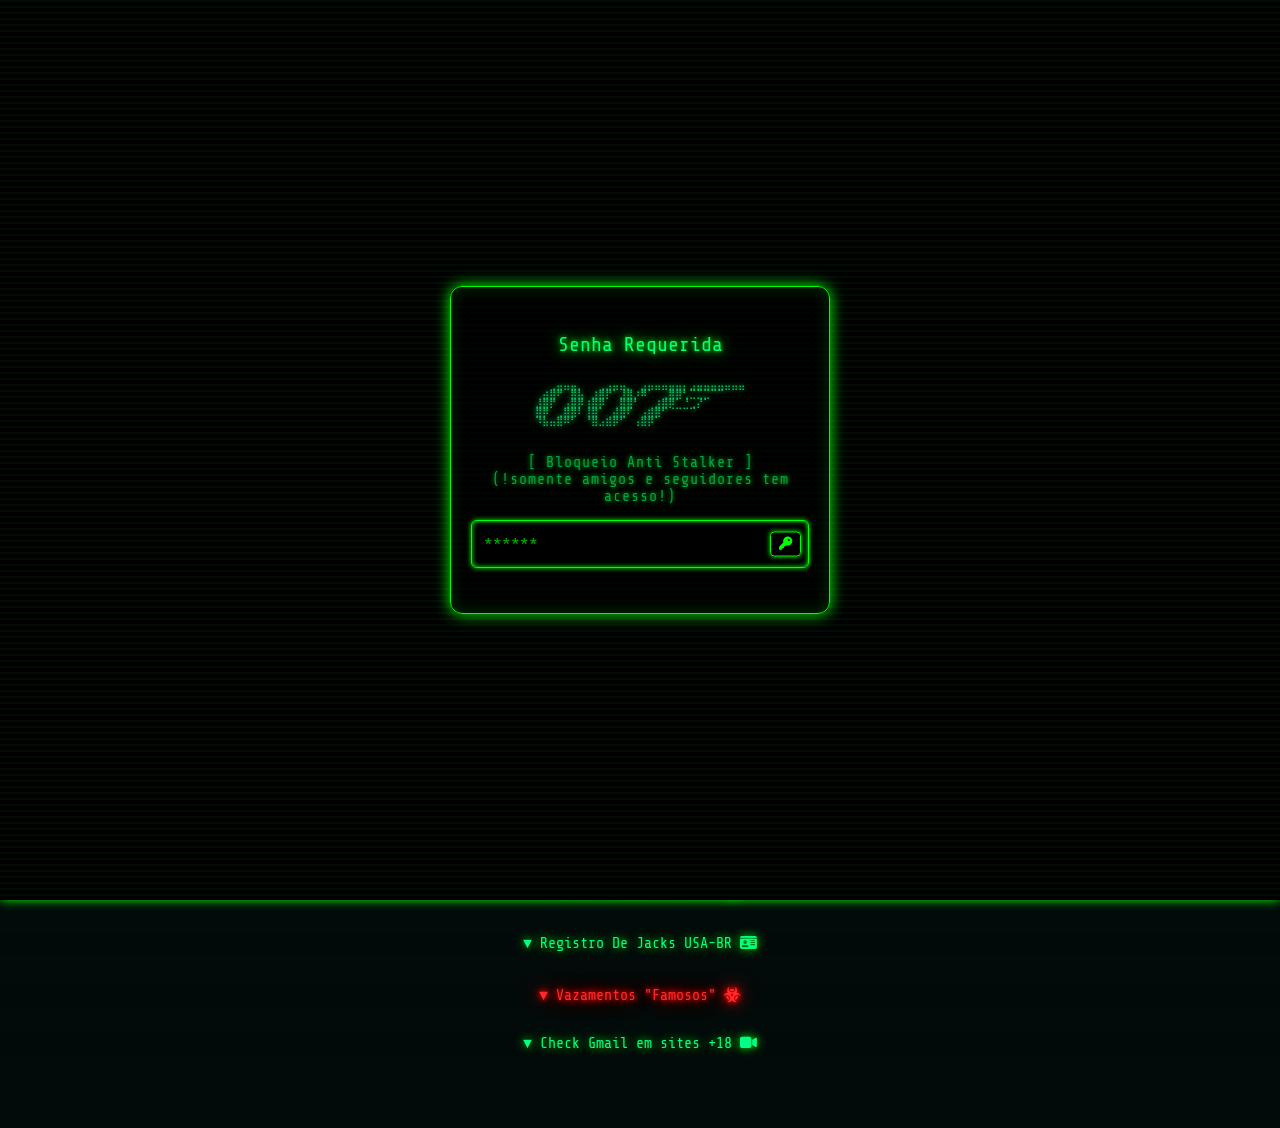
<file: index.html>
<!DOCTYPE html>
<html lang="pt-BR">
<head>
   <meta charset="UTF-8">
    <meta name="viewport" content="width=device-width, initial-scale=1.0">
     <title>Olho De Deus - SOCMINT</title>
      <link rel="stylesheet" href="style.css">
       <link href="https://fonts.googleapis.com/css2?family=Share+Tech+Mono&display=swap" rel="stylesheet">
        <link rel="stylesheet" href="https://cdnjs.cloudflare.com/ajax/libs/font-awesome/6.5.0/css/all.min.css">
       <link rel="icon" type="image/png" href="eye.png">
     <link rel="shortcut icon" href="eye.png">
    <link rel="apple-touch-icon" href="eye.png"> 
</head>
<body>

<!-- TELA DE ACESSO -->
<div id="lockScreen">
  <div class="lock-box">
    <h1 class="lock-title">Senha Requerida</h1>
    <div class="lock-ascii">
     <pre>
⠀⠀⢀⣤⣤⣤⡀⠀⠀⢀⣠⣤⣤⡀⠀⣠⣤⣤⣤⣤⣤⡄⣠⣤⣤⣤⣤⣤⣤⣤
⠀⣴⣿⠟⠀⣿⣧⠀⣰⣿⡟⠁⣸⣿⡰⠿⠁⠀⢀⣿⣿⢃⣉⣉⣉⠉⠉⠀⠀⠀
⣸⣿⡟⠀⢠⣿⡿⢰⣿⡿⠀⠀⣿⣿⠃⠀⠀⣰⣿⡿⠁⠘⢀⡜⠁⠀⠀⠀⠀⠀
⣿⡿⠀⢀⣿⣿⠇⢸⣿⠁⠀⣼⣿⠏⠀⢠⣾⣿⠋⠈⠉⠉⠉⠀⠀⠀⠀⠀⠀⠀
⠹⣧⣤⣿⠿⠃⠀⠘⣿⣠⣾⡿⠋⠀⢠⣿⡿⠁⠀⠀⠀⠀⠀⠀⠀⠀⠀⠀⠀⠀
     </pre>
   </div>
     
     <p class="lock-subtitle">
       [ Bloqueio Anti Stalker ]
        <br>
       (!somente amigos e seguidores tem acesso!)
     </p>    
    <div class="input-wrapper lock-input">
      <input type="password" id="accessKey" placeholder="******">

      <button class="enter-btn" onclick="unlockPage()">
        <i class="fa-solid fa-key"></i>
      </button>
    </div>

    <p id="errorText"></p>

  </div>
</div>

<div class="container">
 <div class="cloud"></div>
</div>
<br>
   
<div class="top-bar">
  <div class="scroll-wrapper">
    <div id="scrollText">
      <span>
        Pois não há nada oculto que não venha a ser revelado, nem nada oculto que não venha a ser conhecido e trazido à luz Lucas 8-17
      </span>
      <span>
        Pois não há nada oculto que não venha a ser revelado,nem nada oculto que não venha a ser conhecido e trazido à luz Lucas 8-17
      </span>
    </div>
  </div>
</div>

<div class="eye-container">
   <div class="eye">
    <div class="scan-line"></div>
     <div class="iris"></div>
    <div class="pupil"></div>
   <div class="eyelid"></div>
</div>
</div>

<div class="scan-text">[ 𝛂 עין אלוהים Ω ]</div>

<div class="btn-container">
<button class="btn-matrix" onclick="scanRJ()" style="font-size:15px; border-radius:15px; width:80%;">☞  Leia Antes  ☜</button>
</div>

<div id="resultadoRJ" style="display:none; margin-top:20px;"></div>

<h1 class="accordion-title">
   ▼ Atlas Mundo Br Rj <i class="fa-solid fa-globe"></i>
</h1>
<div class="accordion-content">
  
<div class="btn-container">

  <a href="https://www.rj.gov.br/transparencia/" class="btn-matrix">
    Portal Transparência&nbsp;<i class="fa-solid fa-scale-balanced"></i>
  </a>

  <a href="https://conexis.org.br/numeros/mapa-de-antenas/" class="btn-matrix">
    Mapa Das Operadoras Br&nbsp;<i class="fa-solid fa-tower-cell"></i>
  </a>

  <a href="https://servicos.pc.sc.gov.br/antena/?t=e&d=YW50ZW5hIGphcHVpYmEmQGVyYiZALTIyLjk3NjY2NyZALTQ0LjI5Njk0NCZAMjEwJkAxMjAmQDE4MDA-" 
     class="btn-matrix"
     rel="noopener noreferrer"
     target="_blank">
     Mapeamento Antenas 5G PCSC&nbsp;<i class="fa-solid fa-satellite-dish"></i>
  </a>

  <a href="https://mxtoolbox.com/DNSLookup.aspx" class="btn-matrix">
    DNS Lookup&nbsp;<i class="fa-solid fa-network-wired"></i>
  </a>

  <a href="https://ahrefs.com/backlink-checker?utm_source=chatgpt.com" class="btn-matrix">
    Links Ancorados&nbsp;<i class="fa-solid fa-link"></i>
  </a>
   
  <a href="https://www.siteconfiavel.com.br/" class="btn-matrix">
    Verifica Sites&nbsp;<i class="fa-solid fa-shield-halved"></i>
  </a>

  <a href="https://pro.similarweb.com/#/digitalsuite/websiteanalysis/home" class="btn-matrix">
    Verifica Web&nbsp;<i class="fa-solid fa-chart-line"></i>
  </a>

  <a href="https://cybdetective.com/osintmap/" class="btn-matrix">
    Cyber Global&nbsp;<i class="fa-solid fa-globe"></i>
  </a>

  <a href="https://www.google.com/maps/d/u/0/viewer?mid=1lnMoFlzrZEwwlsqdNuPDPUtnoIUGBbU&g_ep=CAESCjExLjEyMC4xMDIYACDdYioSLDQ3MDc1OTE1LDQ3MDg0MzkzQgJCUg%3D%3D&shorturl=1&ll=-22.93721881592617%2C-43.16550334581837&z=13" class="btn-red">
    Mapa Das Facções&nbsp;<i class="fa-solid fa-triangle-exclamation"></i>
  </a>

</div>
   
</div>
   
<ul class="links">

<h1 class="accordion-title">
   ▼ Buscadores Universais <i class="fa-solid fa-magnifying-glass"></i>
</h1>
<div class="accordion-content">
<li>
<a class="matrix-btn" href="https://donodozap.com/" target="_blank">
<i class="fa-solid fa-user"></i>&nbsp;Dono Do Zap &nbsp;<i class="fa-brands fa-whatsapp"></i>
</a>
</li>
   
<!--caixa zap-->
<div class="input-wrapper">
  <input type="text" id="userWhats" placeholder="(ex: 5599999999999)">
  <button class="enter-btn" onclick="buscarWhats()"><i class="fa-brands fa-whatsapp"></i>&nbsp;enviar</button>
</div>
   
<!-- T.ME INTEXT -->
<div class="input-wrapper" style="margin-top:8px;">
  <input type="text" id="tmeIntext" placeholder="Busque no telegram">
  <button class="enter-btn" onclick="buscarTmeIntext()" 
     style="border:none ;">
    <i class="fa-solid fa-magnifying-glass"></i>&nbsp;<i class="fa-brands fa-telegram"></i>
  </button>
</div>

<!--caixa spotify-->
<div class="input-wrapper" style="margin-top:8px;">
  <input type="text" id="userSpotify" placeholder="user spotify">
  <button class="enter-btn" onclick="buscarSpotify()"><i class="fa-brands fa-spotify"></i>&nbsp;Espace</button>
</div>

<!--caixa pinterest-->
<div class="input-wrapper" style="margin-top:8px;">
  <input type="text" id="userPinterest" placeholder="user pinterest">
  <button class="enter-btn" onclick="buscarPinterest()"><i class="fa-brands fa-pinterest"></i>&nbsp;Alt</button>
</div>

<div class="box">
  <div class="input-wrapper" style="margin-top:8px;">
    <input type="text" id="usernameInput" placeholder="user insta = threads">
    <button class="enter-btn" id="enterBtn"><i class="fa-brands fa-threads"></i>&nbsp;Esc</button>
  </div>
</div>
   
<!--1. BLOCO: Username MULTIPLATAFORMA-->
<div class="input-wrapper" style="margin-top:8px;">
  <input type="text" id="userMulti" placeholder="multi busca">
  <button class="enter-btn" onclick="buscarMulti()">
     <i class="fa-brands fa-tiktok"></i>&nbsp;
      <i class="fa-brands fa-reddit"></i>&nbsp;
       <i class="fa-brands fa-youtube"></i>&nbsp;
     <i class="fa-brands fa-snapchat"></i>
  </button>
</div>
    
<!--3. BLOCO: Enumeração de Email-->
<div class="input-wrapper" style="margin-top:8px;">
  <input type="text" id="userEmailEnum" placeholder="Username → gmail">
  <button class="enter-btn" onclick="buscarEmail()"><i class="fa-solid fa-gmail"></i>&nbsp;<i class="fa-solid fa-magnifying-glass"></i></button>
</div>

<!--4. BLOCO: Número OSINT (Google + Zap)-->
<div class="input-wrapper" style="margin-top:8px;">
  <input type="text" id="userNumber" placeholder="+55 Numero vazado">
  <button class="enter-btn" onclick="buscarNumero()"><i class="fa-solid fa-phone"></i>&nbsp;<i class="fa-solid fa-info"></i>&nbsp;</button>
</div>

<p style="margin-top:10px; font-size:12px; color:#aaa;">
  Buscadores instagram
 <br>
 ( digite o usuario a ser analisado ) 
</p>
   
<!-- Picnob -->
<div class="input-wrapper" style="margin-top:8px;">
  <input type="text" id="picnobInput" placeholder="ver perfil em anonimato">
  <button class="enter-btn" id="picnobBtn">
    <i class="fa-brands fa-instagram"></i>&nbsp;Picnob
  </button>
</div>

<!-- Imginn -->
<div class="input-wrapper" style="margin-top:8px;">
  <input type="text" id="imginnInput" placeholder="usuário do insta (sem @)">
  <button class="enter-btn" id="imginnBtn">
    <i class="fa-brands fa-instagram"></i>&nbsp;Imginn
  </button>
</div>

<!-- Dumpor -->
<div class="input-wrapper" style="margin-top:8px;">
  <input type="text" id="dumporInput" placeholder="usuário do insta (sem @)">
  <button class="enter-btn" id="dumporBtn">
    <i class="fa-brands fa-instagram"></i>&nbsp;Dumpor
  </button>
</div>

<!-- Inflact -->
<div class="input-wrapper" style="margin-top:8px;">
  <input type="text" id="inflactInput" placeholder="usuário do insta (sem @)">
  <button class="enter-btn" id="inflactBtn">
    <i class="fa-brands fa-instagram"></i>&nbsp;Inflact
  </button>
</div>
   
<!--marcados insta-->
<div class="input-wrapper" style="margin-top:8px;">
  <input type="text" id="searchInput" placeholder="insta user = marcado ">
  <button class="enter-btn" id="searchBtn"><i class="fa-brands fa-instagram"></i>&nbsp;Tab</button>
</div>

<!-- curtido pelo user-->
<div class="input-wrapper" style="margin-top:8px;">
  <input type="text" id="userInput" placeholder="curtido pelo user">
  <button class="enter-btn" onclick="buscar()"><i class="fa-brands fa-instagram"></i>&nbsp;Enter</button>
</div>

<!--caixa x apagdos-->
<div class="input-wrapper" style="margin-top:8px;">
  <input type="text" id="archiveInput" placeholder="X user Post Apagado">
  <button class="enter-btn" id="archiveBtn"><i class="fa-brands fa-x-twitter"></i>&nbsp;Ctrl</button>
</div>

<!-- FACEBOOK PEOPLE SEARCH -->
<div class="input-wrapper" style="margin-top:8px;">
  <input type="text" id="userFacebook" placeholder="Nome Facebook">
  <button class="enter-btn" onclick="buscarFacebook()">
    <i class="fa-brands fa-facebook"></i>&nbsp;Enter
  </button>
</div>

<div class="input-wrapper" style="margin-top:8px;">
  <input type="text" id="userMacon" placeholder="Nome + Maçonaria">
  <button class="enter-btn" onclick="buscarMacon()">
  <i class="fa-solid fa-compass"></i>
  </button>
</div>

<div class="input-wrapper" style="margin-top:8px;">
  <input type="text" id="userProcesso" placeholder="Processos/justiça">
  <button class="enter-btn" onclick="buscarProcessos()">
    <i class="fa-solid fa-scale-balanced"></i>
  </button>
</div>

<div class="input-wrapper">
  <input type="text" id="reclameAqui" placeholder="Nome Reclame Aqui" style="margin-top:8px;"> 
  <button class="enter-btn" onclick="buscarReclameAqui()"> ☢ </button>
</div>

<li>
<a class="matrix-btn icon-btn" style="margin-top:5px;"
href="http://bvsg.org/index.html"
target="_blank">

<i class="fa fa-search"></i>
 Bing vs Google
<i class="fa-brands fa-google"></i>
</a>
</li>
   
<li>
<a class="matrix-btn icon-btn" style="margin-top:5px;" 
href="https://cryptoid.com.br/criptografia-identificacao-digital-id-biometria/essse-sera-mesmo-o-maior-vazamentos-de-dados-pessoais-do-brasil/"
target="_blank">

<i class="fa fa-search"></i>
 Vazamentos SUS #01
<i class="fa-solid fa-user-secret"></i>
</a>
</li>

<li>
<a class="matrix-btn" href="https://behindtheemail.com/" target="_blank" style="margin-top:5px;">
<i class="fa-solid fa-eye"></i>&nbsp;Varredura Gmail&nbsp;<i class="fa-brands fa-google"></i>
</a>
</li>
   
<li>
<a class="matrix-btn" href="https://haveibeenpwned.com/" target="_blank" style="margin-top:5px;">
<i class="fa-solid fa-envelope"></i>&nbsp;Vazamentos #02&nbsp;<i class="fa-solid fa-key"></i>
</a>
</li>

<li>
<a class="matrix-btn" href="https://epieos.com/" target="_blank" style="margin-top:5px;">
<i class="fa-solid fa-info"></i>&nbsp; Id Foto Maps&nbsp;<i class="fa-brands fa-google"></i>
</a>
</li>

<li>
<a class="matrix-btn" href="https://whatsmyname.app/" target="_blank" style="margin-top:5px;">
?WhAtS My NaMe? 
</a>
</li>
   
<li>
<a class="matrix-btn" href="https://cnpja.com/" target="_blank" style="margin-top:5px;">
<i class="fas fa-map-marker-alt"></i>&nbsp;CNPJ Dados&nbsp;<i class="fa fa-book"></i>
</a>
</li>

<li>
<a class="matrix-btn" href="https://calculetudo.com.br/local_consulta_ddd" target="_blank" style="margin-top:5px;">
<i class="fas fa-map-marker-alt"></i>&nbsp;Consulta DDD&nbsp;<i class="fa fa-phone"></i>
</a>
</li>

<!-- BADOO - Ícone de Coração (estilo dating) -->
<div class="input-wrapper" style="margin-top:10px;">
  <input type="text" id="userBadoo" placeholder="badoo global">
  <button class="enter-btn" onclick="buscarBadoo()" 
          style="border: none;">
    <i class="fa-solid fa-heart fa-lg"></i>
  </button>
</div>

<!-- HORNET - Ícone de Abelha -->
<div class="input-wrapper" style="margin-top:8px;">
  <input type="text" id="userHornet" placeholder="vale global">
  <button class="enter-btn" onclick="buscarHornet()" 
          style="border: none;">
    <i class="fab fa-forumbee"></i>
  </button>
</div>

<!-- GAROTOS COM LOCAL -->
<div class="input-wrapper" style="margin-top:8px;">
  <input type="text" id="garotosComLocal" placeholder="Ele da golpe? ">
  <button class="enter-btn" onclick="buscarGarotosComLocal()"
          style="border: none;">
    <i class="fa-solid fa-ban"></i>
  </button>
</div>

<!-- GAROTAS COM LOCAL -->
<div class="input-wrapper" style="margin-top:8px;">
  <input type="text" id="garotasComLocal" placeholder="Ela da golpe?">
  <button class="enter-btn" onclick="buscarGarotasComLocal()"
          style="border: none;">
    <i class="fa-solid fa-ban"></i>
  </button>
</div>

<!-- FATALMODEL - GAROTOS -->
<div class="input-wrapper" style="margin-top:8px;">
  <input type="text" id="fatalmodelGarotos" placeholder="Ele é famosinho?">
  <button class="enter-btn" onclick="buscarFatalmodelGarotos()"
          style="border: none;">
    <i class="fa-solid fa-ban"></i>
  </button>
</div>

<!-- FATALMODEL - GAROTAS -->
<div class="input-wrapper" style="margin-top:8px;">
  <input type="text" id="fatalmodelGarotas" placeholder="Ela é famosinha?">
  <button class="enter-btn" onclick="buscarFatalmodelGarotas()"
          style="border: none;">
    <i class="fa-solid fa-ban"></i>
  </button>
</div>
</div>

<!-- ==================== FACEBOOK SEGUINDO ==================== -->
<h1 class="accordion-title" style="margin-top:15px; color:#1877f2;">
   ▼ Ver Oque a Pessoa Segue <i class="fa-brands fa-facebook"></i>
</h1>
<div class="accordion-content">

  <div class="input-wrapper" style="margin-top:8px;">
    <input type="text" id="fbLinkInput" placeholder="link do perfil">
    <button class="enter-btn" onclick="abrirSeguindoFacebook()">
      <i class="fa-solid fa-eye"></i>&nbsp;Enter
    </button>
  </div>

  <p style="font-size:13px; color:#aaa; margin-top:10px;">
    Para celular só funciona com facebook desintalado e logado no navegdor
  </p>
</div>
   
<h1 class="accordion-title">
   ▼ Busca Reversa Imagem <i class="fa-solid fa-image"></i>
</h1>
<div class="accordion-content">
<h1>└─▼ Sites</h1>

<li>
<a class="matrix-btn" href="https://tineye.com/" target="_blank">
<i class="fa-solid fa-robot"></i> &nbsp;Onde Foi Postado 1&nbsp;<i class="fa-solid fa-images"></i>
</a>
</li>

<li>
<a class="matrix-btn" href="https://picarta.ai/" target="_blank" style="margin-top:5px;">
<i class="fa-solid fa-robot"></i> &nbsp;Geolocalização IA&nbsp;<i class="fa-solid fa-images"></i>
</a>
</li>
   
<li>
<a class="matrix-btn" href="https://yandex.com/images/" target="_blank" style="margin-top:5px;">
<i class="fa-solid fa-magnifying-glass"></i> &nbsp;Yandex Images &nbsp;<i class="fa-solid fa-images"></i>
</a>
</li>

<li>
<a class="matrix-btn" href="https://pimeyes.com/en" target="_blank" style="margin-top:5px;">
<i class="fa-solid fa-magnifying-glass"></i> &nbsp;Pin Eyes Sites +18&nbsp;<i class="fa-solid fa-images"></i>
</a>
</li>

<li>
<a class="matrix-btn" href="https://facecheck.id/pt" target="_blank" style="margin-top:5px;">
<i class="fa-solid fa-face-smile"></i>&nbspFace Check&nbsp;<i class="fa-brands fa-google"></i>
</a>
</li>

<li>
<a class="matrix-btn" href="https://exiftool.org/" target="_blank" style="margin-top:5px;">
<i class="fa-solid fa-clock"></i>&nbsp;Meta Dados IMG&nbsp;<i class="fa-solid fa-info"></i>
</a>
</li>
</div>

<h1 class="accordion-title">
   ▼ Osint Simbólico Data <i class="fa-solid fa-database"></i>
</h1>
<div class="accordion-content">
<h1>Ver com data de nascimento</h1>

<li>

   <a href="https://vitordev01.github.io/decanato-espiritual-signo/" class="btn-matrix">
    Decanato Idade&nbsp;<i class="fa-solid fa-network-wired"></i>
   </a>
   <hr>
  <div class="input-wrapper">
    <input type="date" id="dataNascimento" placeholder="dd/mm/aaaa">
    <button class="enter-btn" onclick="rodar()"><i class="fa-solid fa-calendar-days"></i>&nbsp;<i class="fa-solid fa-id-card"></i></button>
  </div>

  <div id="resultado"></div>
</li>
</div>

<!--<h1 class="toggle-title" onclick="togglePesquisa()">
▼ Espiritual Do Indivíduo <i class="fa-solid fa-hands-praying"></i>
</h1>-->

<div id="pesquisaBox" style="display:none;">
<h1>└─▼ % Bastardia</h1>
<br>
  <a href="https://youtu.be/LGzTYvTXLu8?si=DMXeV-1Y-XBlbb7w" target="_blank"><img src="bastardia.jpg" class="img-app" style="border-radius: 15px; width:90%">
<br></a>
<div class="input-wrapper" style="margin-top:5px; text-align:left;">

  <p>Seus pais te conceberam casados?</p>
  <label><input type="radio" name="q1" value="sim"> Sim</label>
  <label><input type="radio" name="q1" value="nao"> Não</label>

  <p>Seus pais estão separados atualmente?</p>
  <label><input type="radio" name="q2" value="sim"> Sim</label>
  <label><input type="radio" name="q2" value="nao"> Não</label>

  <p>Eles tiveram relações com outras pessoas antes de gerar você?</p>
  <label><input type="radio" name="q3" value="sim"> Sim</label>
  <label><input type="radio" name="q3" value="nao"> Não</label>

  <p>Você foi criado só por pai ou mãe?</p>
  <label><input type="radio" name="q4" value="sim"> Sim</label>
  <label><input type="radio" name="q4" value="nao"> Não</label>

  <br><br>

  <button class="matrix-btn" onclick="calcularBastardia()">Analisar </button>

  <div id="resultadoBastardia" style="margin-top:10px;"></div>

</div>

<h1>
└─▼ Zona Tóxica
</h1>

<br>
  <img src="toxico1.jpg" class="img-app" style="border-radius: 15px; width:90%">
<br>
<div class="input-wrapper">

  <p>Consome drogas (cigarro, etc)?</p>
  <label><input type="radio" name="t1" value="sim"> Sim</label>
  <label><input type="radio" name="t1" value="nao"> Não</label>

  <p>Consome álcool?</p>
  <label><input type="radio" name="t2" value="sim"> Sim</label>
  <label><input type="radio" name="t2" value="nao"> Não</label>

  <p>Assiste conteúdo +18?</p>
  <label><input type="radio" name="t3" value="sim"> Sim</label>
  <label><input type="radio" name="t3" value="nao"> Não</label>

  <p>Tem processos na justiça?</p>
  <label><input type="radio" name="t4" value="sim"> Sim</label>
  <label><input type="radio" name="t4" value="nao"> Não</label>

  <p>Tem traços narcisistas?</p>
  <label><input type="radio" name="t5" value="sim"> Sim</label>
  <label><input type="radio" name="t5" value="nao"> Não</label>

  <br><br>

  <button class="matrix-btn" onclick="calcularToxico()">Analisar</button>

  <div id="resultadoToxico"></div>

</div>
</div>
   
<h1 class="accordion-title">
   ▼ Registro De Jacks USA-BR <i class="fa-solid fa-id-card"></i>
</h1>
<div class="accordion-content">

  <img src="justica.png" class="img-app">
  <!-- BUSCA CENTRAL -->
  <div class="input-wrapper" style="margin-top:8px; max-width:320px;">
     
    <input type="text" id="userOffender" placeholder="Nome/cidade EUA">
    <button class="enter-btn" onclick="buscarOffenderAvancado()"><i class="fa-solid fa-flag-usa"></i></button>
  </div>

  <div class="input-wrapper" style="margin-top:8px; max-width:320px;">
  <input type="text" id="userCrimeBR" placeholder="Nome completo Do Jack BR">
  
  <button class="enter-btn" onclick="buscarCrimeBR()"><i class="fa fa-flag" aria-hidden="true"></i></button>
  </div>
   
  <!-- BOTÕES DIRETOS -->
  <div class="btn-container">

    <a href="https://portalservicos.sejusp.ms.gov.br/#/consultapedofilos" target="_blank" class="btn-matrix">
     Registro Jacks Mato Grosso do Sul
    </a>
     
    <a href="https://www.offenderradar.com/" target="_blank" class="btn-matrix">
     Radar Amplo Abusadores usa
    </a>
     
    <a href="https://www.nsopw.gov" target="_blank" class="btn-matrix">
      Buscador oficial governo usa
    </a>

    <a href="https://www.criminaljustice.ny.gov/SomsSUBDirectory/search_index.jsp" target="_blank" class="btn-matrix">
      Estado Nova York
    </a>

  </div>

  <!-- AVISO -->
  <p style="margin-top:15px; font-size:12px; color:#aaa;">
    Dados públicos do governo dos EUA, BR e Google.
  </p>

</div>

<!-- ===== VAZAMENTOS FAMOSOS ===== -->

<h1 class="accordion-title creep-title">
▼ Vazamentos "Famosos" <i class="fa-solid fa-biohazard"></i>
</h1>

<div class="accordion-content">

<!-- WATTPAD -->
<a class="btn-creep"
href="https://www.welivesecurity.com/br/2020/07/22/wattpad-incidente-de-seguranca-expoe-270-milhoes-de-registros-de-usuarios/"
target="_blank">

 Wattpad — 271M
&nbsp;<i class="fa-solid fa-book"></i>
</a>

<p class="lock-subtitle">
emails • usernames • hashes • IPs
</p>

<!-- DUOLINGO -->
<a class="btn-creep" 
href="https://www.davi.com.br/seguranca-digital-144/vazamento-de-dados-duolingo/"
target="_blank">

 Duolingo — 2.6M

&nbsp;<i class="fa-solid fa-language"></i>
</a>

<p class="lock-subtitle">
emails • usernames • scraping
</p>

<!-- LINKEDIN -->
<a class="btn-creep" 
href="https://canaltech.com.br/seguranca/vazamento-expoe-dados-pessoais-de-700-milhoes-de-perfis-no-linkedin-188529/"
target="_blank">

 LinkedIn — 700M

&nbsp;<i class="fa-brands fa-linkedin"></i>
</a>

<p class="lock-subtitle">
telefones • empregos • scraping
</p>

<!-- CANVA -->
<a class="btn-creep" 
href="https://canaltech.com.br/hacker/dados-de-139-milhoes-de-usuarios-do-canva-sao-roubados-por-hacker-140409/"
target="_blank">

Canva — 139M

&nbsp;<i class="fa-solid fa-palette"></i>
</a>

<p class="lock-subtitle">
emails • nomes • cidades
</p>

<!-- DEEZER -->
<a class="btn-creep" 
href="https://tecnoblog.net/noticias/dados-de-229-milhoes-de-usuarios-do-deezer-foram-expostos-na-web/"
target="_blank">

Deezer — 229M

&nbsp;<i class="fa-solid fa-music"></i>
</a>

<p class="lock-subtitle">
dados musicais • emails • usuários BR
</p>

<!-- ZYNGA -->
<a class="btn-creep" 
href="https://sbtnews.sbt.com.br/noticia/tecnologia/maior-vazamento-de-dados-da-historia-registra-28-bilhoes-de-contas-expostas"
target="_blank">

Zynga — 218M

&nbsp;<i class="fa-solid fa-gamepad"></i>
</a>

<p class="lock-subtitle">
FarmVille • jogos sociais • hashes
</p>

<!-- MYFITNESSPAL -->
<a class="btn-creep"
href="https://olhardigital.com.br/2018/03/30/seguranca/hackers-roubam-dados-de-150-milhoes-de-usuarios-de-aplicativo-fitness/"
target="_blank">

MyFitnessPal — 150M

&nbsp;<i class="fa-solid fa-dumbbell"></i>
</a>

<p class="lock-subtitle">
fitness • emails • senhas
</p>

<!-- GRAVATAR -->
<a class="btn-creep" 
href="https://www.tecmundo.com.br/seguranca/229931-gravatar-sofre-vazamento-dados-114-milhoes-de-usuarios.htm"
target="_blank">

Gravatar — 114M

&nbsp;<i class="fa-solid fa-user-secret"></i>
</a>

<p class="lock-subtitle">
emails • usernames • avatars
</p>

<!-- CAFEPRESS -->
<a class="btn-creep"
href="https://www.techspot.com/news/81295-cafepress-hacked-23-million-accounts-compromised.html?utm_source=chatgpt.com"
target="_blank">

CafePress — 23M

&nbsp;<i class="fa-solid fa-mug-hot"></i>
</a>

<p class="lock-subtitle">
endereços • compras • nomes
</p>

<!-- EVITE -->
<a class="btn-creep"
href="https://www.reddit.com/r/privacy/comments/c10cra/online_invitation_company_evite_hit_with_data/?utm_source=chatgpt.com"
target="_blank">

Evite — 100M

&nbsp;<i class="fa-solid fa-envelope-open-text"></i>
</a>

<p class="lock-subtitle">
eventos privados • convites • localização
</p>

</div>

<!-- ==================== CHECKERS +18 ==================== -->
<h1 class="accordion-title" style="margin-top:5px;">
   ▼ Check Gmail em sites +18  <i class="fa-solid fa-video"></i>
</h1>
<div class="accordion-content">
  <p class="lock-subtitle">
    True: gmail disponivel para cadastro = não cadastrado
  </p>
  <p class="lock-subtitle">
    False: gmail indisponível para cadastro = ja cadastrado
  </p>
  <!-- XVideos -->
  <div class="input-wrapper" style="margin-top:8px;">
    <input type="text" id="userXVideos" placeholder="gmail esta cadastrado?">
    <button class="enter-btn" onclick="checkXVideos()">
      <i class="fa-solid fa-eye"></i>&nbsp;XV
    </button>
  </div>

  <!-- XNXX -->
  <div class="input-wrapper" style="margin-top:8px;">
    <input type="text" id="userXNXX" placeholder="gmail esta cadastrado?">
    <button class="enter-btn" onclick="checkXNXX()">
      <i class="fa-solid fa-eye"></i>&nbsp;XN
    </button>
  </div>

 <div class="input-wrapper" style="margin-top:8px;">
    <input type="text" id="userFatalModel" placeholder="***@gmail.com">
    <button class="enter-btn" onclick="abrirFatalModel()">
      <i class="fa-solid fa-eye"></i>&nbsp;FM
    </button>
  </div>

  <div class="input-wrapper" style="margin-top:8px;">
    <input type="text" id="userGarotoLocal" placeholder="***@gmail.com">
    <button class="enter-btn" onclick="abrirGarotoComLocal()">
      <i class="fa-solid fa-eye"></i>&nbsp;GCL
    </button>
  </div>

</div>
   
<!-- ================= BOTÃO MENU ================= -->

<button class="menu-toggle" onclick="toggleMenu()">
  <i class="fa-solid fa-magnifying-glass"></i>
</button>

<!-- ================= MENU LATERAL ================= -->

<div id="menuLupa" class="menu-lupa">

  <!-- TOPO -->
  <div class="menu-header">
    <h2>Trilha do Investigador SOCMINT</h2>

    <button class="close-menu" onclick="toggleMenu()">
      <i class="fa-solid fa-xmark"></i>
    </button>
  </div>

  <!-- DICAS -->

  <button class="btn-matrix" onclick="toggleDica('dicaBox')">
    Interesses Facebook
  </button>

  <button class="btn-matrix" onclick="toggleDica('dicainsta')" style="margin-top:10px;">
    ABC do Instagram
  </button>

   <button class="btn-matrix" onclick="toggleDica('dicat')" style="margin-top:10px;">
    Conta threads oculta
  </button>

  <button class="btn-matrix" onclick="toggleDica('dicax')" style="margin-top:10px;">
    Posts apagados x Twitter 
  </button>

  <button class="btn-matrix" onclick="toggleDica('dicaPix')" style="margin-top:10px;">
    Nome todo por chaves Pix
  </button>

  <div class="menu-ascii">
  <pre>
        __.|.__
    .n887.d8`qb`"-.
  .d88' .888  q8b. `.
 d8P'  .8888   .88b. \
d88_._ d8888_.._9888 _\
  '   '    |    '   '
           |
           |
         `='
 </pre>
 </div> 
</div>

<!-- ================= OVERLAY ESCURO ================= -->

<div id="overlayMenu" class="overlay-menu" onclick="toggleMenu()"></div>

<!-- ================================================= -->
<!-- =================== DICAS ======================= -->
<!-- ================================================= -->

<div id="dicaBox" class="dica-box">
  <div class="dica-content">

    <p>
      Acesse o Facebook da pessoa pela versão de computador,
      vá até a aba "Curtidas". Se estiver pública, você poderá
      encontrar informações reveladoras sobre interesses,
      páginas seguidas e possíveis conexões.
    </p>

    <button onclick="toggleDica('dicaBox')">
      Fechar
    </button>

  </div>
</div>

<div id="dicainsta" class="dica-box">
  <div class="dica-content">

    <p>
       Se esta procurando uma pessoa especifica nos seguidores, 
       va na barra de pesquisa e digite a primeira letra do nome, 
       o instagram vai retonar pessoas com aquela inicial, 
       na barra de pesuisas geral também fica salva as pessoas buscadas com aquela letra.
    </p>

    <button onclick="toggleDica('dicainsta')">
      Fechar
    </button>

  </div>
</div>

<div id="dicat" class="dica-box">
  <div class="dica-content">

    <p>
     Para saber se uma conta especifica no intagram
     tem conta ativa no threads mais não mostra o selo na 
     biografia, va em > buscadores universais > user insta = threads >
     e digite o (usuario) da conta.
    </p>

    <button onclick="toggleDica('dicat')">
      Fechar
    </button>

  </div>
</div>

<div id="dicax" class="dica-box">
  <div class="dica-content">

    <p>
      Para ver posts e stories apagados do Twitter tenha em mãos o usuário va na aba 
       > buscadores universais, > Posts apagados X > cole o user, 
       vai retornar tudo que a maquina do tempo salvou sobre aquele perfil 
       ( ! posts +18 podem aparecer esteja ciente dessa pesquisa ! )
    </p>

    <button onclick="toggleDica('dicax')">
      Fechar
    </button>

  </div>
</div>

<div id="dicaPix" class="dica-box">
  <div class="dica-content">

    <p>
      Algumas chaves Pix como telefone, e-mail ou CPF podem revelar
      o nome completo cadastrado no banco ao iniciar uma transferência.
      Em alguns casos isso ajuda na confirmação de identidade ou nome real.
    </p>

    <button onclick="toggleDica('dicaPix')">
      Fechar
    </button>

  </div>
</div>

<br>
</ul>
<footer class="footer-fixed">
  <div class="footer-content">

    <!-- texto -->
    <span>© vitordev01 2026</span>

    <!-- ícone info (CENTRO) -->
    <i class="fa-solid fa-circle-info info-icon" onclick="toggleInfo()"></i>

    <!-- github -->
    <a href="https://github.com/vitordev01" target="_blank" rel="noopener noreferrer">
      <i class="fa-brands fa-github"></i>
    </a>

  </div>
</footer>

<div id="infoBox" class="info-box">
  <div class="info-content">
    <p>
      Nenhum dado inserido nesta página é armazenado ou compartilhado.  
      Todas as consultas são processadas localmente no seu navegador.  
      O uso indevido das ferramentas é de total responsabilidade do usuário.
    </p>
    <button onclick="toggleInfo()">Fechar</button>
  </div>
</div>

<br>
<script src="script.js" defer></script>
</body>
</html>
</file>
<file: style.css>
* {
  -webkit-tap-highlight-color: transparent;
   box-sizing:border-box;
}

body{
  background:#020b0a;
  font-family:'Share Tech Mono', monospace;
  margin:0;
  padding:0;
  text-align:center;
  color:white;
  overflow-x:hidden;
  width:100%;

}

hr {
  color:black; 
}
/* ===== TOPO FIXO ESTILO LETREIRO ===== */
.top-bar {
  position: fixed;
  top: 0;
  left: 0;
  width: 100%;
  height: 40px;

  background: rgba(0, 0, 0, 0.95);
  border-bottom: 1px solid #00ff00;
  box-shadow: 0 0 10px #00ff00;

  overflow: hidden;
  z-index: 9999;

  display: flex;
  align-items: center;
}

/* wrapper novo */
.scroll-wrapper {
  width: 100%;
  overflow: hidden;
}

/* TEXTO (AGORA FLEX) */
#scrollText {
  display: flex;
  gap: 80px; /* espaço entre cópias */

  white-space: nowrap;

  color: #00ff88;
  font-size: 14px;
  letter-spacing: 1px;

  text-shadow:
    0 0 5px #00ff00,
    0 0 10px #00ff00;
}

/* empurra conteúdo */
body {
  padding-top: 50px;
}
/*passarinhos twitter*/
.birds {
  display: flex;
  justify-content: center;
  gap: 15px;
  margin-bottom: 8px; /* espaço entre pássaros e h1 */
}

.birds i {
  color: #00ff00;
  font-size: 20px;

  /* efeito neon */
  text-shadow: 0 0 5px #00ff00, 0 0 10px #00ff00;

  /* leve animação */
  animation: float 2s ease-in-out infinite;
}

/* animação flutuando */
@keyframes float {
  0% { transform: translateY(0); }
  50% { transform: translateY(-5px); }
  100% { transform: translateY(0); }
}

/* NUVEM */
/* ===== CONTAINER ===== */
.container {
  display: flex;
  justify-content: center;
  margin-top: 115px; /* sobe a nuvem (ajuste aqui se quiser mais alto) */
  position: relative;
}

/* ===== NUVEM ===== */
.cloud {
  display: flex;
  position: relative;
  width: 320px;
  height: 100px;
  background: #fff;
  border-radius: 100px;
  z-index: 100;
  filter: drop-shadow(8px 8px 0 #0005);
  animation: animateCloud 0.9s steps(1) infinite alternate;
}

@keyframes animateCloud {
  0% {
    filter:
      drop-shadow(8px 8px 0 #0005)
      drop-shadow(0 0 0px #fff)
      brightness(1);
  }

  92% {
    filter:
      drop-shadow(8px 8px 0 #0005)
      drop-shadow(0 0 60px #fff)
      brightness(12);
  }

  100% {
    filter:
      drop-shadow(8px 8px 0 #0005)
      drop-shadow(0 0 0px #fff)
      brightness(1);
  }
}

.cloud::after {
  content: '';
  position: absolute;
  inset: 0;
  background: #fff;
  border-radius: 100px;
  z-index: 1000;
}

/* topo da nuvem */
.cloud::before {
  content: '';
  position: absolute;
  top: -50px;
  left: 40px;

  width: 110px;
  height: 110px;

  border-radius: 50%;
  background: #fff;

  box-shadow: 90px 0 0 30px #fff;
}

/* ===== CHUVA (LETRAS) ===== */
.text {
  position: absolute;
  top: 14px; /*  começa na nuvem */

  color: #00ff66;
  font-family: 'Share Tech Mono', monospace;

  text-shadow:
    0 0 5px #00ff66,
    0 0 10px #00ff66,
    0 0 20px #00ff66;

  animation: rain 2s linear forwards;
}

/* animação queda */
@keyframes rain {
  0% {
    transform: translateY(0);
    opacity: 1;
  }

  100% {
    transform: translateY(290px); /*  queda = mais natural */
    opacity: 0;
  }
}

/* ===== OLHO SCANNER ===== */
.eye-container{
  margin-top:80px;
  display:flex;
  justify-content:center;
}

.eye{
  width:180px;
  height:180px;
  border-radius:50%;
  background: radial-gradient(circle, #001a0f 20%, #000 70%);
  border:3px solid #00ff00;

  box-shadow:
    0 0 10px #00ff00,
    inset 0 0 20px #00ff00;

  position:relative;
  overflow:hidden;
}

/* iris */
.iris{
  width:80px;
  height:80px;
  border-radius:50%;
  position:absolute;
  top:50%;
  left:50%;
  transform:translate(-50%, -50%);

  /* iris + pupila juntas */
  background: radial-gradient(
    circle at center,
    #000 12%,          /* pupila */
    #003d1f 22%,       /* transição escura */
    #00ff66 40%,       /* iris viva */
    #00cc55 60%,       /* degrade */
    #001a0f 75%,       /* borda escura */
    #000 100%
  );

  box-shadow:
    inset 0 0 25px #00ff66,
    0 0 25px #00ff00,
    0 0 60px #00ff00;
  animation: eyeMove 12s infinite;
}

.iris::after{
  content:'';
  position:absolute;
  width:10px;
  height:10px;
  background: radial-gradient(circle, #ccffcc, transparent);
  border-radius:50%;
  top:14px;
  left:20px;
  opacity:0.8;
}

/* pálpebra */
.eyelid{
  position:absolute;
  width:100%;
  height:100%;
  background:#020b0a;
  top:-100%;
  left:0;
  animation: blink 4s infinite;
}

@keyframes blink {
  0% { top:-100%; }
  45% { top:-100%; }
  50% { top:0%; }
  55% { top:-100%; }
  100% { top:-100%; }
}

/* ===== MOVIMENTO AUTOMÁTICO DO OLHO ===== */
.iris,
.pupil {
  animation: olhar 12s infinite ease-in-out;
}

/* SEQUÊNCIA DO OLHAR */
@keyframes olhar {

  /* centro inicial */
  0%   { transform: translate(-50%, -50%); }

  /*  olha pra cima */
  20%  { transform: translate(-50%, -80%); }

  /*  segura 3s (aprox) */
  35%  { transform: translate(-50%, -80%); }

  /*  esquerda */
  50%  { transform: translate(-80%, -50%); }

  /*  direita */
  70%  { transform: translate(-20%, -50%); }

  /*  baixo */
  85%  { transform: translate(-50%, -20%); }

  /* volta pro centro */
  100% { transform: translate(-50%, -50%); }
}

.pupil {
  animation: olhar 12s infinite ease-in-out,
             tremor 0.2s infinite;
}

@keyframes tremor {
  0% { transform: translate(-50%, -50%) translateX(0); }
  50% { transform: translate(-50%, -50%) translateX(1px); }
  100% { transform: translate(-50%, -50%) translateX(0); }
}

/* texto */
.scan-text{
  margin-top:20px;
  font-size:14px;
  color:#00ff88;
  text-shadow:0 0 5px #00ff00;
  animation: pulse 2s infinite;
}

@keyframes pulse{
  0%{opacity:0.5;}
  50%{opacity:1;}
  100%{opacity:0.5;}
}

/* titulo */
h1{
  font-size: 15px;
  font-weight:400;
  line-height:1.5;
}

.terminal {
  font-size: 16px;
  text-align: center;
  line-height: 1.6;
}

.typing {
  color: #00ff00;
  text-shadow:
  0 0 3px #00ff00,
  0 0 6px #00aa00,
  0 0 10px #00aa00;
}

/* cursor piscando */
.typing::after {
  content: "|";
  margin-left: 5px;
  animation: blink 1s infinite;
}

@keyframes blink {
  0%,100% { opacity: 1; }
  50% { opacity: 0; }
}

/*img*/
.img-app {
  width: clamp(180px, 40vw, 260px);
  margin: 20px auto;
  border-radius: 50%;
  overflow: hidden;
  border: 2px solid #00ff66;
  box-shadow: 0 0 15px #00ff66;
}

.img-app img {
  width: 100%;
  display: block;
}

iframe {
  border-radius: 15px;
  max-width:500px;
   /* neon atrás */
  box-shadow:
    0 0 5px #00ff00,
    0 0 10px #00aa00,
    0 0 20px #00aa00;
}
/*scanner rj*/
#resultadoRJ{
  width:90%;
  max-width:600px;
  margin:20px auto;

  background:rgba(0, 20, 10, 0.6);
  border:1px solid #00ff00;
  border-radius:8px;

  padding:15px;

  text-align:left;
  font-size:14px;

  color:#00ff88;

  box-shadow:
    0 0 10px #00ff00,
    inset 0 0 10px #003322;

  text-shadow:0 0 5px #00ff00;
}

#resultadoRJ.scanning{
  width:90%;
  max-width:600px;
  text-align:center;
  font-size:16px;
  animation: blinkScan 0.8s infinite;
}

#resultadoRJ p{
  margin:6px 0;
  line-height:1.4;
}

/* lista de links */
ul{
 list-style:none;
 display: flex;
 flex-direction: column;
 gap: 10px; /* controla o espaço entre botões */
 padding: 0;
 margin-top: 20px;
}

ul li{
 margin:8px auto;
 width:90%;
 max-width:600px;
}

.icon-btn{
 width:120px;
 gap:15px;
 font-size:22px;
}

.icon-btn i{
 color:#00ff00;
 transition:0.3s;
}

.icon-btn:hover i{
 color:#000;
}

/* BOTÃO MATRIX */
.matrix-btn{
 font-family: 'Share Tech Mono', monospace !important;
 border-color:transparent;
 border-radius:6px;
 height:45px;
 width:100%;
 max-width:600px;
 font-size:18px;
 display:inline-flex;
 align-items:center;
 justify-content:center;
 color:#2ecc71;
 text-shadow:0 0 2px #2ecc71;
 text-decoration:none;
 background:linear-gradient(
 90deg,
 rgba(46,204,113,0.20),
 rgba(46,204,113,0.05)
);

 border:2px solid #00ff00;

 box-shadow:
 0 0 5px #00ff66,
 inset 0 0 5px #00ff00;
 position:relative;
 transition:all 0.5s;
 cursor:pointer;
}

/* efeito antes */
.matrix-btn::before{
 content:'';
 position:absolute;
 top:0;
 left:0;
 width:100%;
 height:100%;
 z-index:1;
 background-color:rgba(255,255,255,0.08);
 transition:all 0.3s;
}

/* hover before */
.matrix-btn:hover::before{
opacity:0;
transform:scale(0.5,0.5);
}

/* efeito after */
.matrix-btn::after{
content:'';
position:absolute;
top:0;
left:0;
width:100%;
height:100%;
z-index:1;
opacity:0;
transition:all 0.3s;
border:1px solid rgba(0,255,100,0.6);
transform:scale(1.2,1.2);
}

/* hover after */
.matrix-btn:hover::after{
opacity:1;
transform:scale(1,1);
}

/* hover principal */
.matrix-btn:hover{
border-radius: 6px;
background:#00ff66;
color:#001a0f;
box-shadow:
0 0 10px #00ff66,
0 0 25px #00ff66,
0 0 50px #00ff00,
0 0 80px #00ff00;
}
/* efeito links */
a{
text-decoration:none;
}

.btn-blue{

border:2px solid #0077ff;

color:#00aaff;

background:linear-gradient(
90deg,
rgba(0,30,60,0.8),
rgba(0,120,255,0.2)
);

text-shadow:
0 0 5px #00aaff,
0 0 10px #0077ff;

height:45px;
width:100%;
max-width:600px;

display:inline-flex;
align-items:center;
justify-content:center;

font-size:18px;
text-decoration:none;

border-radius:6px;

transition:0.4s;

position:relative;

}

.btn-blue:hover{

background:#00aaff;
color:#001a2b;

box-shadow:
0 0 10px #00aaff,
0 0 25px #0077ff,
0 0 50px #0055ff;

transform:scale(1.03);

}

.btn-blue::after{

content:'';
position:absolute;

top:0;
left:0;

width:100%;
height:100%;

border:1px solid rgba(0,170,255,0.5);

opacity:0;
transition:0.3s;

}

.btn-blue:hover::after{
opacity:1;
}

/*btn verde vermelho rj*/
/* container */
.btn-container{
  display:flex;
  flex-direction:column;
  gap:10px;
  max-width:600px;
  margin:20px auto;
  align-items:center; /* centraliza tudo */
}

.btn-container .matrix-btn{
  width:90%;
  max-width:400px;
  margin:0 auto;
}

/* ===== BOTÃO VERDE (MATRIX) ===== */
.btn-matrix{
  font-family:'Share Tech Mono', monospace;
  height:45px;
  width:90%;
  margin-top:8px;
  max-width:400px;
  margin:0 auto;   /* centraliza */
  display:flex;
  align-items:center;
  justify-content:center;

  color:#00ff66;
  text-decoration:none;
  border-radius:6px;

  background:linear-gradient(
    90deg,
    rgba(0,255,100,0.2),
    rgba(0,255,100,0.05)
  );

  border:2px solid #00ff00;

  box-shadow:
    0 0 5px #00ff66,
    inset 0 0 5px #00ff00;

  transition:0.4s;
}

/* hover verde */
.btn-matrix:hover{
  background:#00ff66;
  color:#001a0f;

  box-shadow:
    0 0 10px #00ff66,
    0 0 25px #00ff66,
    0 0 50px #00ff00;
}

/* ===== BOTÃO VERMELHO (PINTEREST STYLE) ===== */
.btn-red{
  font-family:'Share Tech Mono', monospace;
  height:45px;
  width:90%;
  margin-top:8px;
  max-width:400px;
  margin:0 auto;   /* centraliza */
  display:flex;
  align-items:center;
  justify-content:center;

  color:#ff4d4d;
  text-decoration:none;
  border-radius:6px;

  background:linear-gradient(
    90deg,
    rgba(255,0,0,0.2),
    rgba(255,0,0,0.05)
  );

  border:2px solid #ff0000;

  box-shadow:
    0 0 5px #ff4d4d,
    inset 0 0 5px #ff0000;

  transition:0.4s;
}

/* hover vermelho */
.btn-red:hover{
  background:#ff0000;
  color:#1a0000;

  box-shadow:
    0 0 10px #ff0000,
    0 0 25px #ff0000,
    0 0 50px #ff3333;
}

/*caixa maçom*/
.macon-box {
  padding: 10px;
  border-radius: 8px;

  background-color: #000;

 background-image:
  linear-gradient(0deg, rgba(255,255,255,0.35) 1px, transparent 1px),
  linear-gradient(90deg, rgba(255,255,255,0.35) 1px, transparent 1px);

  background-size: 20px 20px;

  animation: moveGrid 2s linear infinite;

  border: 1px solid transparent;
}

@keyframes moveGrid {
  from {
    background-position: 0 0, 0 0;
  }
  to {
    background-position: 20px 20px, -20px -20px;
  }
}
/*caixa insta*/
.box {
      text-align: center;
      width: 100%;
    }

    .input-wrapper {
      position: relative;
      display: block;
      width: 100%;
      max-width: 600px;
      margin: 10px auto; /* centraliza */
      margin-top: 8px;
    }

   /* ===== INPUT NORMAL (SO PRA TEXT, NAO RADIO) ===== */
    input {
      font-family: 'Share Tech Mono', monospace !important;
    } 
    input:not([type="radio"]) {
      background: black;
      border: 1px solid #00ff00;
      color: #00ff00;
      width: 100%;
      outline: none;
      font-size: 16px;
      border-radius: 6px;
      padding: 14px 12px;
      box-shadow: 0 0 5px #00ff00, inset 0 0 5px #00ff00;
      box-sizing: border-box;
    }

    input::placeholder {
      color: #00aa00;
    }

    input:focus {
      box-shadow: 0 0 10px #00ff00, inset 0 0 10px #00ff00;
    }

    input {
      caret-color: #00ff00;
    }

    .enter-btn {
      position: absolute;
      right: 8px;
      top: 50%;
      transform: translateY(-50%);
      background: transparent;
      border: 1px solid #00ff00;
      color: #00ff00;
      padding: 4px 8px;
      cursor: pointer;
      border-radius: 4px;
      font-family: "Courier New", monospace;

      box-shadow: 0 0 5px #00ff00;
    }

    .enter-btn:hover {
      background: #00ff00;
      color: black;
      box-shadow: 0 0 10px #00ff00;
    }

    @media (max-width: 600px) {
  .input-wrapper {
    max-width: 90%;
  }

  .android-icon {
  color: #3DDC84;

  text-shadow: 
    0 0 5px #3DDC84,
    0 0 10px #3DDC84,
    0 0 20px #00ff00; /* mistura com verde matrix */
  
  font-size: 30px;
}

  input {
    font-size: 18px;
  }
}

@keyframes glow {
  0% { text-shadow: 0 0 5px #00ff00; }
  50% { text-shadow: 0 0 20px #00ff00; }
  100% { text-shadow: 0 0 5px #00ff00; }
}

.android-icon {
  animation: glow 1.5s infinite;
}

#resultado {
  margin-top: 10px;
  color: #00ff88;
  font-size: 14px;
  text-align: left;
  text-shadow: 0 0 5px #00ff00;
}

/* ===== SCANNER DE ORIGEM ===== */

/* perguntas */
.input-wrapper p {
  margin: 15px 0 5px;
  color: #00ffcc;
  font-size: 15px;
  text-align:left;
}

/* labels (Sim / Não) */
.input-wrapper label {
  display: flex;
  align-items: center;
  gap: 8px;
  margin: 6px 0;
  font-size: 14px;
  color: #00ff88;
  cursor: pointer;
}

/* RADIO CUSTOM (resolve aquele bug feio) */
.input-wrapper input[type="radio"] {
  appearance: none;
  width: 16px;
  height: 16px;
  border: 2px solid #00ff00;
  border-radius: 50%;
  background: transparent;
  cursor: pointer;
  position: relative;
}

/* bolinha interna */
.input-wrapper input[type="radio"]:checked {
  background: #00ff00;
  box-shadow: 0 0 6px #00ff00;
}

/* BOTÃO */
.matrix-btn {
  margin-top: 20px;
}

/* RESULTADO GRANDE E BONITO */
#resultadoBastardia {
  margin-top: 20px;
  font-size: 22px; /* 👈 AUMENTADO */
  font-weight: bold;
  color: #00ff00;
  text-shadow:
    0 0 5px #00ff00,
    0 0 10px #00ff00,
    0 0 20px #00ff00;
  text-align: center;
}

/* MOBILE */
@media (max-width: 600px) {
  .input-wrapper {
    max-width: 90%;
    margin: auto;
  }

  #resultadoBastardia {
    font-size: 20px;
  }
}

/* ===== ANIMAÇÃO SCANNER ===== */
#resultadoBastardia.scanning {
  font-size: 18px;
  color: #00ffaa;
  animation: blinkScan 0.8s infinite;
}

@keyframes blinkScan {
  0%,100% { opacity: 1; }
  50% { opacity: 0.3; }
}

/* ===== RESULTADO FINAL ANIMADO ===== */
#resultadoBastardia.final {
  font-size: 22px;
  font-weight: bold;
  color: #00ff00;
  animation: glowPulse 1.5s infinite;
}

@keyframes glowPulse {
  0% { text-shadow: 0 0 4px #00ff00; }
  50% { text-shadow: 0 0 10px #00ff00; }
  100% { text-shadow: 0 0 4px #00ff00; }
}

input::placeholder {
  font-family: 'Share Tech Mono', monospace !important;
  color: #00aa00;
}

#resultadoToxico {
  margin-top: 15px;
  font-size: 22px;
  font-weight: bold;
  text-align: center;
  text-shadow: 0 0 8px currentColor;
}

.toggle-title {
  cursor: pointer;
  color: #00ff88;
  text-shadow: 0 0 5px #00ff00;
  transition: 0.3s;
}

.toggle-title:hover {
  text-shadow: 0 0 10px #00ff00;
}

.accordion-content {
  display: none;
}

.accordion-title {
  cursor: pointer;
  color: #00ff88;
  text-shadow: 0 0 10px #00ff00;
  transition: 0.3s;
  background:rgba(0, 0, 0, .09); /*Remove a cor azul que aparece ao clicar em imagens e textos com links ancorados */
}

.accordion-title:hover {
  text-shadow: 0 0 10px #00ff00;
  background:rgba(0, 0, 0, .09);
}

.footer-fixed {
  position: fixed;
  bottom: 0;
  left: 0;
  width: 100%;

  display: flex;
  justify-content: center;
  align-items: center;

  height: 50px;
  background: rgba(0, 0, 0, 0.9);

  border-top: 1px solid #00ff00;
  box-shadow: 0 0 10px #00ff00;

  z-index: 9999;
}

/* conteúdo interno */
.footer-content {
  display: flex;
  align-items: center;
  gap: 10px;

  font-size: 13px;
  color: #00ff88;
}

/* ícone github */
.footer-content a {
  color: #00ff88;
  font-size: 18px;
  transition: 0.3s;
}

.footer-content a:hover {
  color: #000;
  background: #00ff88;
  padding: 4px;
  border-radius: 4px;
  box-shadow: 0 0 10px #00ff00;
}

/* ícone info */
.info-icon {
  font-size: 18px;
  color: #00ff88;
  cursor: pointer;
  transition: 0.3s;
}

.info-icon:hover {
  color: #000;
  background: #00ff88;
  padding: 4px;
  border-radius: 50%;
  box-shadow: 0 0 10px #00ff00;
}

/* modal fundo */
.info-box {
  position: fixed;
  top: 0;
  left: 0;
  width: 100%;
  height: 100%;

  background: rgba(0,0,0,0.8);

  display: none;
  justify-content: center;
  align-items: center;

  z-index: 10000;
}

/* conteúdo */
.info-content {
  background: #000;
  border: 1px solid #00ff00;
  padding: 20px;
  border-radius: 10px;
  max-width: 400px;
  text-align: center;

  color: #00ff88;

  box-shadow: 0 0 15px #00ff00;
}

/* botão */
.info-content button {
  margin-top: 15px;
  background: transparent;
  border: 1px solid #00ff00;
  color: #00ff00;
  padding: 6px 12px;
  cursor: pointer;
  border-radius: 5px;
}

.info-content button:hover {
  background: #00ff00;
  color: black;
}

/* ===== TÍTULO VERMELHO ===== */
.creep-title {
  color: #ff2b2b;

  text-shadow:
    0 0 5px #ff0000,
    0 0 10px #ff0000,
    0 0 20px #ff0000;

  cursor: pointer;
}

/* ===== BOTÃO VERMELHO ===== */
.btn-creep {
  font-family: 'Share Tech Mono', monospace;
  height: 45px;
  width: 90%;
  max-width: 400px;

  display: flex;
  align-items: center;
  justify-content: center;

  color: #ff4d4d;
  text-decoration: none;

  border-radius: 6px;
  border: 2px solid #ff0000;

  background: linear-gradient(
    90deg,
    rgba(255, 0, 0, 0.2),
    rgba(255, 0, 0, 0.05)
  );

  box-shadow:
    0 0 5px #ff4d4d,
    inset 0 0 5px #ff0000;

  margin: 8px auto;

  transition: 0.4s;
  cursor: pointer;
}

/* hover */
.btn-creep:hover {
  background: #ff0000;
  color: #1a0000;

  box-shadow:
    0 0 10px #ff0000,
    0 0 25px #ff0000,
    0 0 50px #ff3333;
}

/* ===== FUNDO ESCURO ===== */
.dica-box {
  position: fixed;
  top: 0;
  left: 0;
  width: 100%;
  height: 100%;

  background: rgba(0, 0, 0, 0.85);

  display: none;
  justify-content: center;
  align-items: center;

  z-index: 99999;
}

/* ===== CAIXA ===== */
.dica-content {
  background: #000;
  border: 2px solid #ff0000;

  padding: 20px;
  max-width: 400px;
  width: 90%;

  border-radius: 8px;

  color: #ff4d4d;
  text-align: center;

  box-shadow:
    0 0 10px #ff0000,
    0 0 30px #ff0000;
}

/* TEXTO */
.dica-content p {
  margin-bottom: 15px;
}

/* BOTÃO FECHAR */
.dica-content button {
  background: transparent;
  border: 1px solid #ff0000;
  color: #ff4d4d;

  padding: 6px 12px;
  cursor: pointer;

  border-radius: 4px;

  box-shadow: 0 0 5px #ff0000;
}

.dica-content button:hover {
  background: #ff0000;
  color: #000;
}

/* =========================
   LOCK SCREEN MATRIX
========================= */

#lockScreen{
  position:fixed;
  inset:0;

  width:100%;
  height:100vh;

  background: #000;

  backdrop-filter: blur(0px);
  -webkit-backdrop-filter: blur(0px);

  z-index:999999;

  display:flex;
  justify-content:center;
  align-items:center;

  overflow:hidden;
}

/* efeito verde passando */
#lockScreen::before{
  content:"";

  position:absolute;
  inset:0;

  background:
  repeating-linear-gradient(
    to bottom,
    rgba(0,255,100,0.05) 0px,
    rgba(0,255,100,0.05) 2px,
    transparent 2px,
    transparent 6px
  );

  animation: scanBg 8s linear infinite;
  pointer-events:none;
}

@keyframes scanBg{
  from{
    transform:translateY(-100%);
  }

  to{
    transform:translateY(100%);
  }
}

.lock-box{
  width:90%;
  max-width:380px;

  padding:30px 20px;

  border:1px solid #00ff00;
  border-radius:12px;

  background:rgba(0,0,0,0.65);

  box-shadow:
    0 0 15px #00ff00,
    inset 0 0 15px #003300;

  position:relative;
  z-index:2;
}

.lock-title{
  color:#00ff88;

  font-size:20px;
  font-weight:normal;

  margin-bottom:25px;

  text-shadow:
    0 0 5px #00ff00,
    0 0 15px #00ff00;

  animation:pulseLock 2s infinite;
}

@keyframes pulseLock{
  0%{opacity:.6;}
  50%{opacity:1;}
  100%{opacity:.6;}
}

.lock-input{
  max-width:100%;
}

#errorText{
  margin-top:15px;

  color:#ff4444;

  font-size:13px;

  text-shadow:0 0 5px #ff0000;
}

/* bloqueia scroll */
body.locked{
  overflow:hidden;
}

.lock-subtitle{
  color:#00cc66;
  font-size:15px;
  margin-top:7px;
  letter-spacing:1px;
  text-shadow:0 0 5px #00ff00;
  opacity:0.8;
}

/* ================= BOTÃO DA LUPA ================= */

.menu-toggle{
    position:fixed;
    top:60px;
    left:20px;
    width:50px;
    height:50px;
    border:none;
    border-radius:12px;
    background:#050505;
    color:#00ff88;
    font-size:20px;
    cursor:pointer;
    z-index:9999;
    box-shadow:0 0 15px rgba(0,255,120,0.3);
}

/* ================= MENU LATERAL ================= */

.menu-lupa{
    position:fixed;
    top:0;
    left:-320px;
    width:300px;
    height:100%;
    background:#050505;
    border-right:2px solid #00ff88;
    padding:20px;
    transition:0.3s;
    z-index:99999;
    overflow-y:auto;
}

/* MENU ABERTO */

.menu-lupa.active{
    left:0;
}

/* ================= HEADER ================= */

.menu-header{
    display:flex;
    justify-content:space-between;
    align-items:center;
    margin-bottom:25px;
}

.menu-header h2{
    color:#00ff88;
    font-size:15px;
}

/* ================= FECHAR ================= */

.close-menu{
    background:none;
    border:none;
    color:white;
    font-size:22px;
    cursor:pointer;
}

/* ================= BOTÕES ================= */

.menu-btn{
    width:100%;
    padding:14px;
    margin-bottom:12px;
    border:none;
    border-radius:10px;
    background:#0d0d0d;
    color:white;
    cursor:pointer;
    transition:0.2s;
    border:1px solid #1f1f1f;
}

.menu-btn:hover{
    background:#111;
    border-color:#00ff88;
}

/* ================= OVERLAY ================= */

.overlay-menu{
    position:fixed;
    inset:0;
    background:rgba(0,0,0,0.6);
    display:none;
    z-index:9990;
}

.overlay-menu.active{
    display:block;
}

/* ================= ASCII MENU ================= */

.menu-ascii{
    margin-top:25px;
    padding-top:20px;

    border-top:1px solid rgba(0,255,136,0.2);

    display:flex;
    justify-content:center;

    opacity:0.75;
}

/* ASCII */

.menu-ascii pre{
    margin:0;

    color:#00ff88;

    font-size:11px;
    line-height:1.1;

    font-family:'Share Tech Mono', monospace;

    text-align:left;

    text-shadow:
      0 0 5px #00ff88,
      0 0 10px rgba(0,255,136,0.4);

    animation:asciiPulse 3s infinite ease-in-out;
}

/* brilho suave */

@keyframes asciiPulse{

    0%{
        opacity:0.45;
        transform:scale(1);
    }

    50%{
        opacity:1;
        transform:scale(1.02);
    }

    100%{
        opacity:0.45;
        transform:scale(1);
    }
}

/* ================= ASCII LOCK ================= */

.lock-ascii{

  display:flex;
  justify-content:center;

  margin-top:-5px;
  margin-bottom:20px;

  opacity:.8;
}

.lock-ascii pre{

  margin:0;

  color:#00ff88;

  font-size:10px;

  line-height:0.9;

  font-family:'Share Tech Mono', monospace;

  text-shadow:
    0 0 5px #00ff88,
    0 0 15px rgba(0,255,136,.5);

  animation:lockGlow 3s infinite ease-in-out;
}

/* brilho */

@keyframes lockGlow{

  0%{
    opacity:.5;
    transform:scale(1);
  }

  50%{
    opacity:1;
    transform:scale(1.04);
  }

  100%{
    opacity:.5;
    transform:scale(1);
  }
}
</file>
